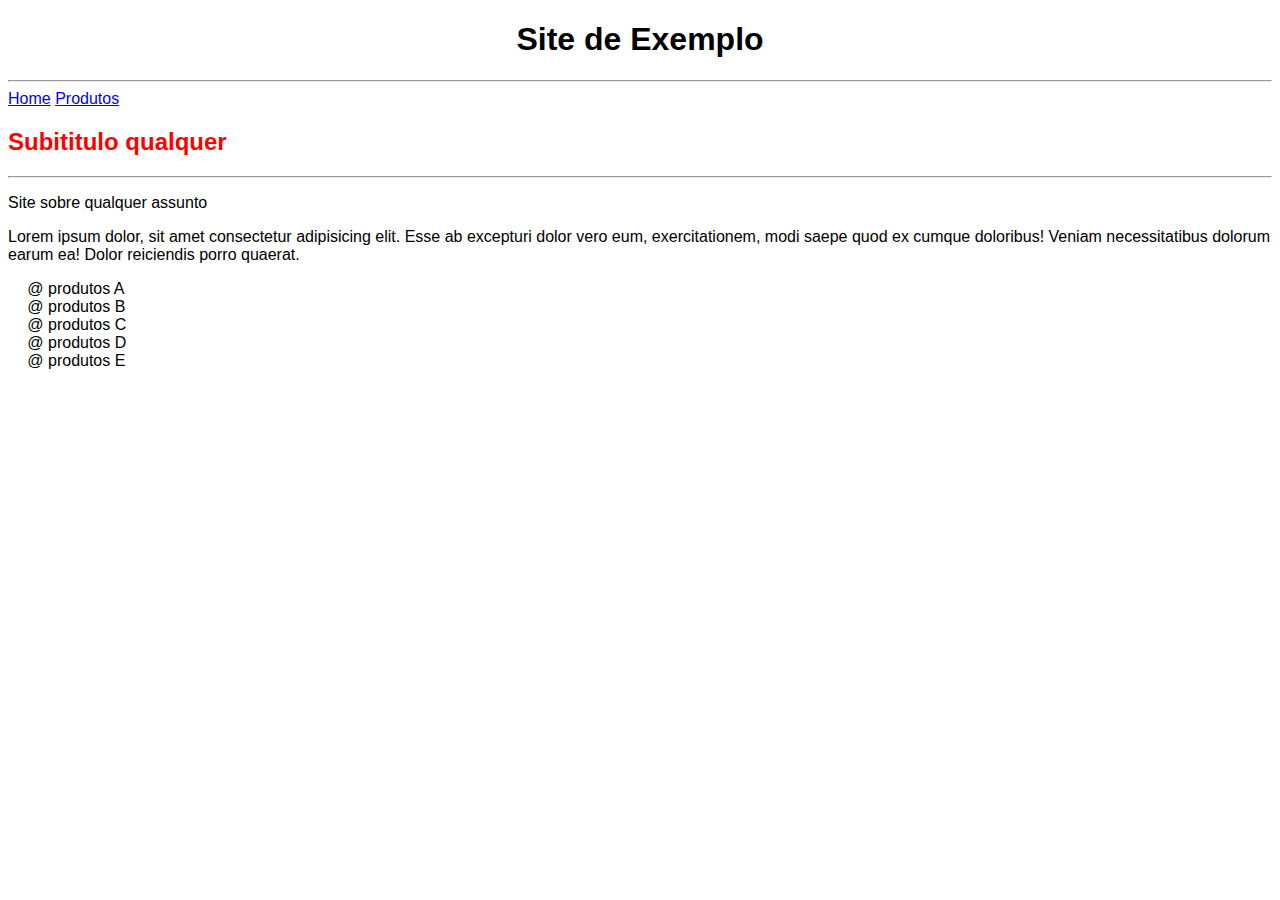
<file: index.html>
<!DOCTYPE html>
<html lang="pt-br">
<head>
    <meta charset="UTF-8">
    <meta name="viewport" content="width=device-width, initial-scale=1.0">
    <title>Document</title>
    <link rel="stylesheet" href="css/style.css">
</head>
<body>

    <h1> Site de  Exemplo</h1>
    <hr>
<nav>
    <a href="index.html"> Home</a>
    <a href="produtos.html">Produtos</a>
</nav>
    <h2> Subititulo qualquer</h2>
    <hr>
    <p>Site sobre qualquer assunto </p>
   <p>Lorem ipsum dolor, sit amet consectetur adipisicing elit. Esse ab excepturi dolor vero eum, exercitationem, modi saepe quod ex cumque doloribus! Veniam necessitatibus dolorum earum ea! Dolor reiciendis porro quaerat. </p>
    <ul class="lista-produtos">
        <li> produtos A </li>
        <li> produtos B </li>
        <li> produtos C </li>
        <li> produtos D </li>
        <li> produtos E </li>
    </ul>
</body>
</html>
</file>
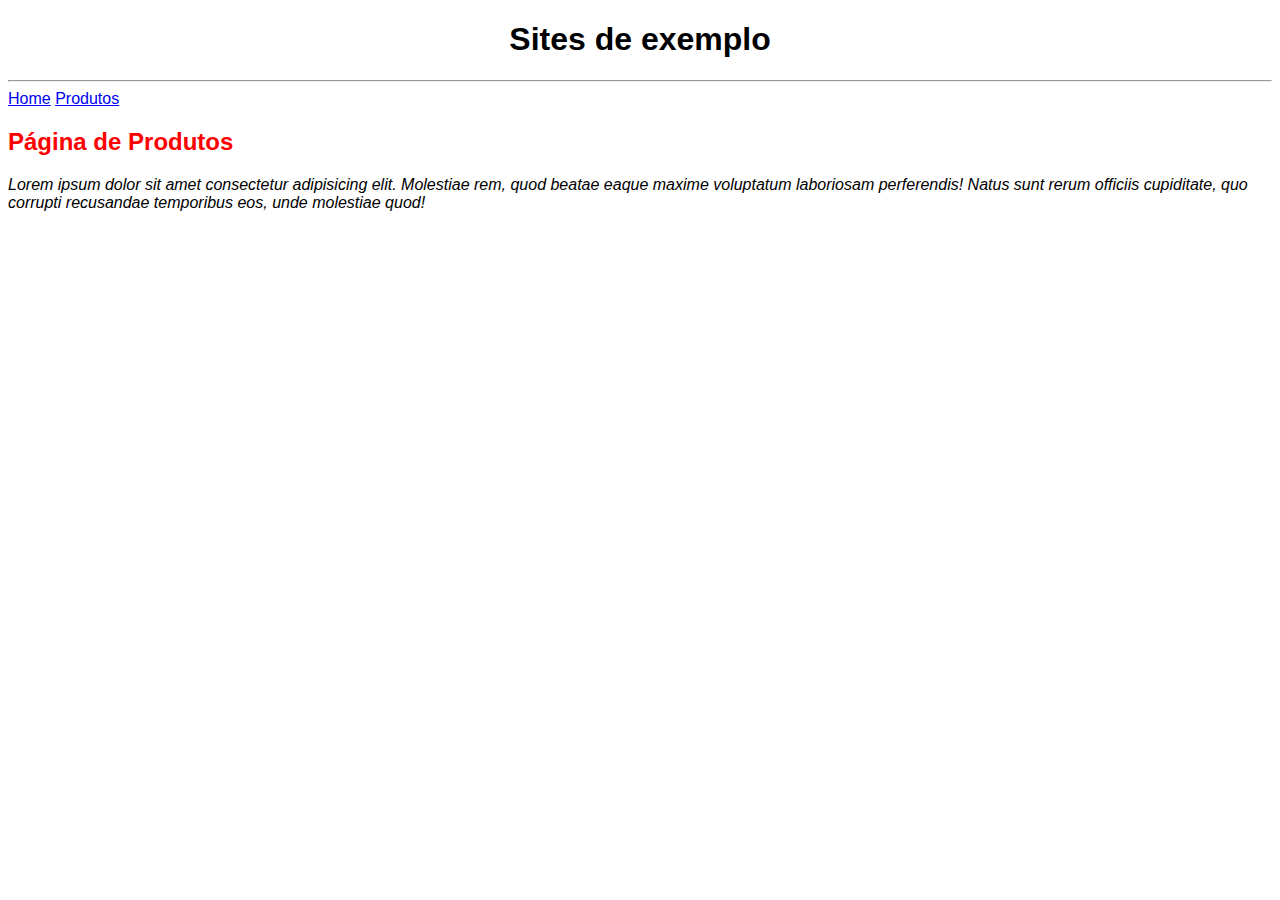
<file: produtos.html>
<!DOCTYPE html>
<html lang="pt-br">
<head>
    <meta charset="UTF-8">
    <meta name="viewport" content="width=device-width, initial-scale=1.0">
    <title>Produtos</title>
    <link rel ="stylesheet" href="css/style.css">
</head>
<body>
    <h1> Sites de exemplo</h1>
    <hr>
    <nav>
        <a href="index.html"> Home</a>
        <a href="produtos.html">Produtos</a>
    </nav>
        
    <h2>Página de Produtos</h2>
    
    <p><i>Lorem ipsum dolor sit amet consectetur adipisicing elit. Molestiae rem, quod beatae eaque maxime voluptatum laboriosam perferendis! Natus sunt rerum officiis cupiditate, quo corrupti recusandae temporibus eos, unde molestiae quod!</i></p>
    
</body>
</html>
</file>
<file: css/style.css>
body { font-family: Arial, sans-serif; }
            h1{ Text-align: center; }
            h2{ color: red;}

            .lista-produtos li::marker {
                    content: "@ ";
            }
</file>
